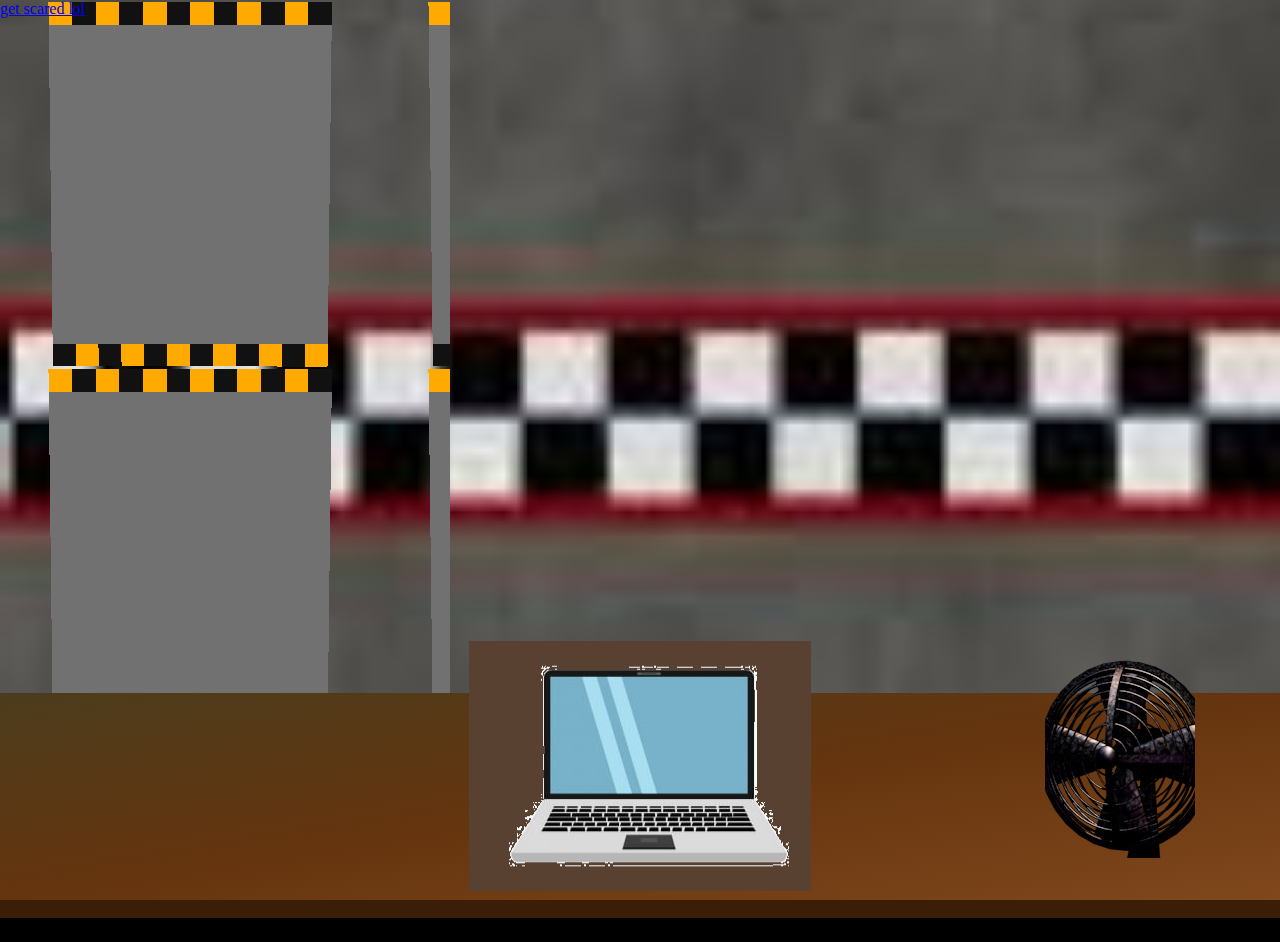
<file: index.html>
<!DOCTYPE html>
<html lang="en">
<head>
  <title>FNaF</title>
  <link rel="stylesheet" href="css/style.css">
  <link rel="stylesheet" href="css/desk.css">
  <link rel="stylesheet" href="css/bg.css">
</head>
<body>
  <a href="jumpscare.html">get scared lol</a>
  <div class="bg">
    <div class="door"></div>
  </div>
  <div class="desk">
    <div class="fan"></div>
    <a href="cams.html"><div class="pc"></div></a>
  </div>
</body>
</html>
</file>
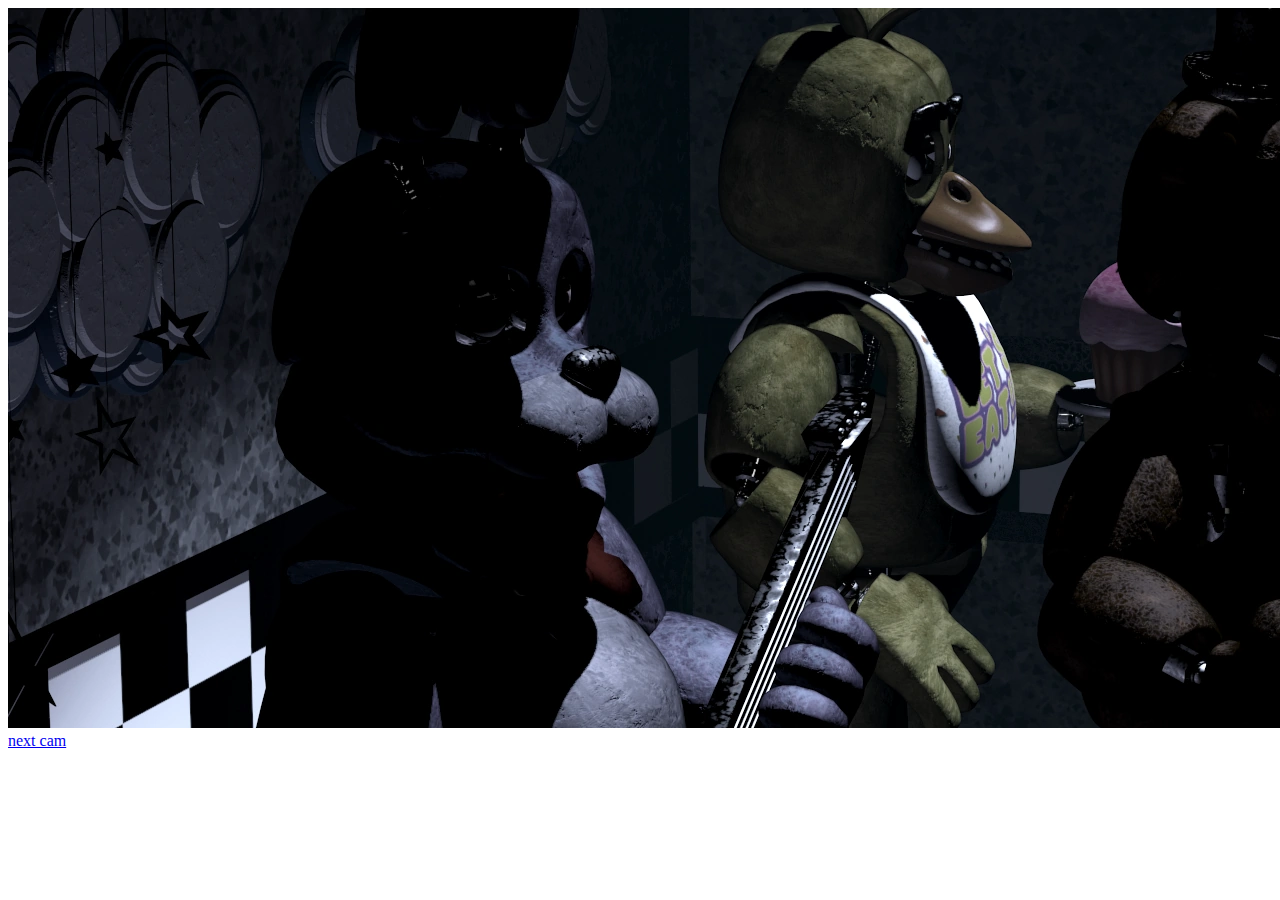
<file: camera1.html>
<!DOCTYPE html>
<html lang="en">
<head>
  <meta charset="UTF-8">
  <meta http-equiv="X-UA-Compatible" content="IE=edge">
  <meta name="viewport" content="width=device-width, initial-scale=1.0">
  <title>Document</title>
</head>
<body>
  <img src="assets/Show_stage_nocamera.webp" alt="">
  <a href="cams.html">next cam</a>
</body>
</html>
</file>
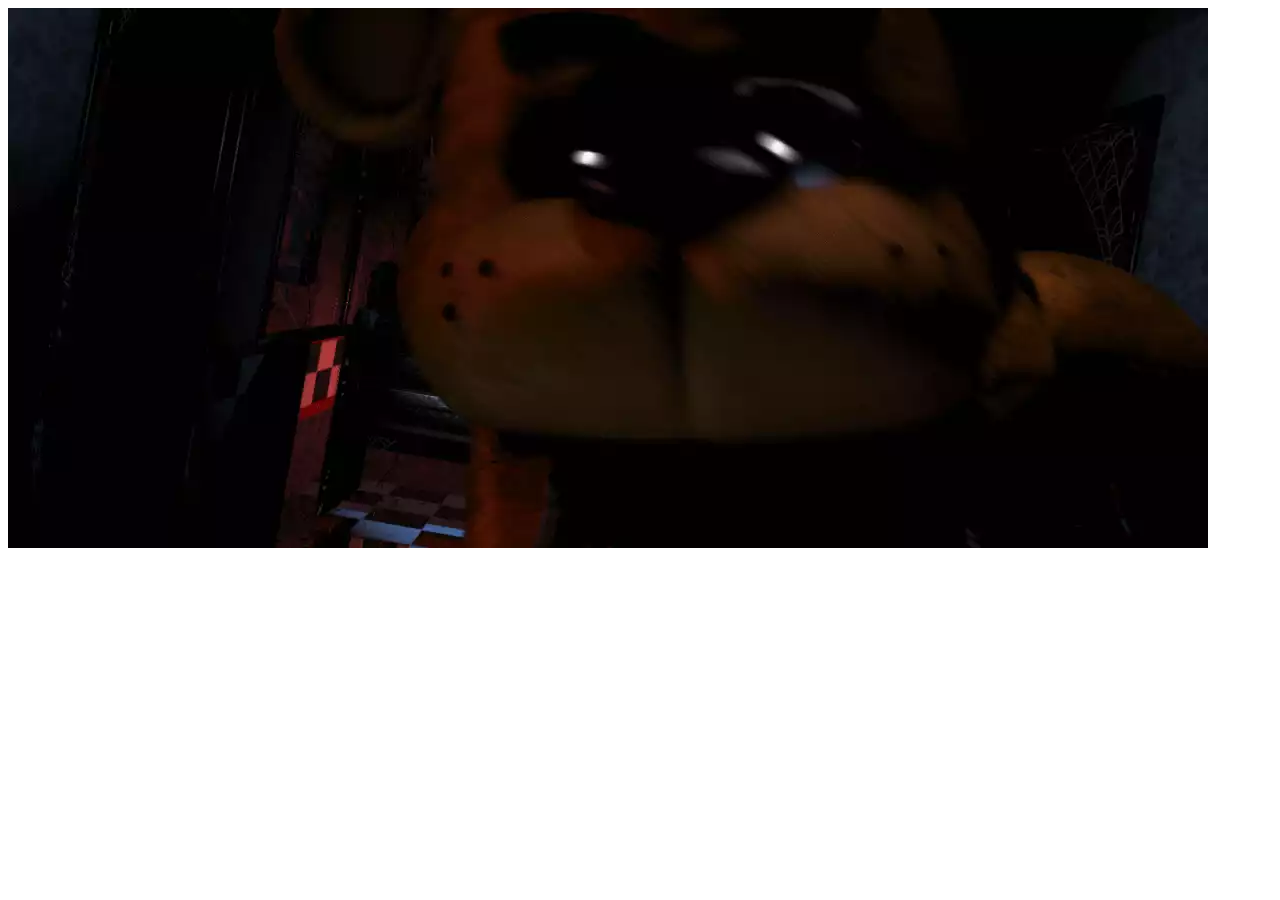
<file: jumpscare.html>
<!DOCTYPE html>
<html lang="en">
<head>
  <meta charset="UTF-8">
  <meta http-equiv="X-UA-Compatible" content="IE=edge">
  <meta name="viewport" content="width=device-width, initial-scale=1.0">
  <title>Document</title>
</head>
<body>
  <img src="./assets/spooky.webp" alt="">
</body>
</html>
</file>
<file: css/style.css>
*{
  margin: 0;
  padding: 0;
  box-sizing: border-box;
}
body{
  position: relative;
  width: 100vw;
  height: 100vh;
  overflow: hidden;
  top: 0;
  left: 0;
  background-color: #000000;
}
</file>
<file: css/desk.css>
.desk{
  position: relative;
  top: calc(100% - 25vh);  
  left: 0;
  height: 25vh;
  background: linear-gradient(to bottom right,#4b3c1c,#65350f,#80471c);
  border-bottom: 2vh solid #3b1e08;
  z-index: 1;
}
.desk .fan{
  width: 25%;
  aspect-ratio: 3 / 2;
  position: absolute;
  background: url(../assets/Fan.png) no-repeat center;
  object-fit: cover;
  right: 0;
  top: -20%;
  z-index: 2;
}
@media screen and (min-width: 1336px) {
  .fan,
  .pc{
    top: -25vh;
  }
}
.pc{
  position: relative;
  aspect-ratio: 1.54 / 1;
  width: 30vw;
  margin: 0 auto;
  top: -25%;
  z-index: 2;
  right: 0;
  background: url(../assets/pc.png) no-repeat center;
}
</file>
<file: css/bg.css>
.bg{
  width: 100vw;
  height: 100vh;
  position: absolute;
  top: 0;
  left: 0;
  z-index: -100;
  background: url(../assets/bg.jpg) no-repeat center / 100%;
}
.door{
  position: relative;
  right: 0;
  background: url(../assets/door.png);
  width: 50vh;
  height: 100vh;
}
</file>
